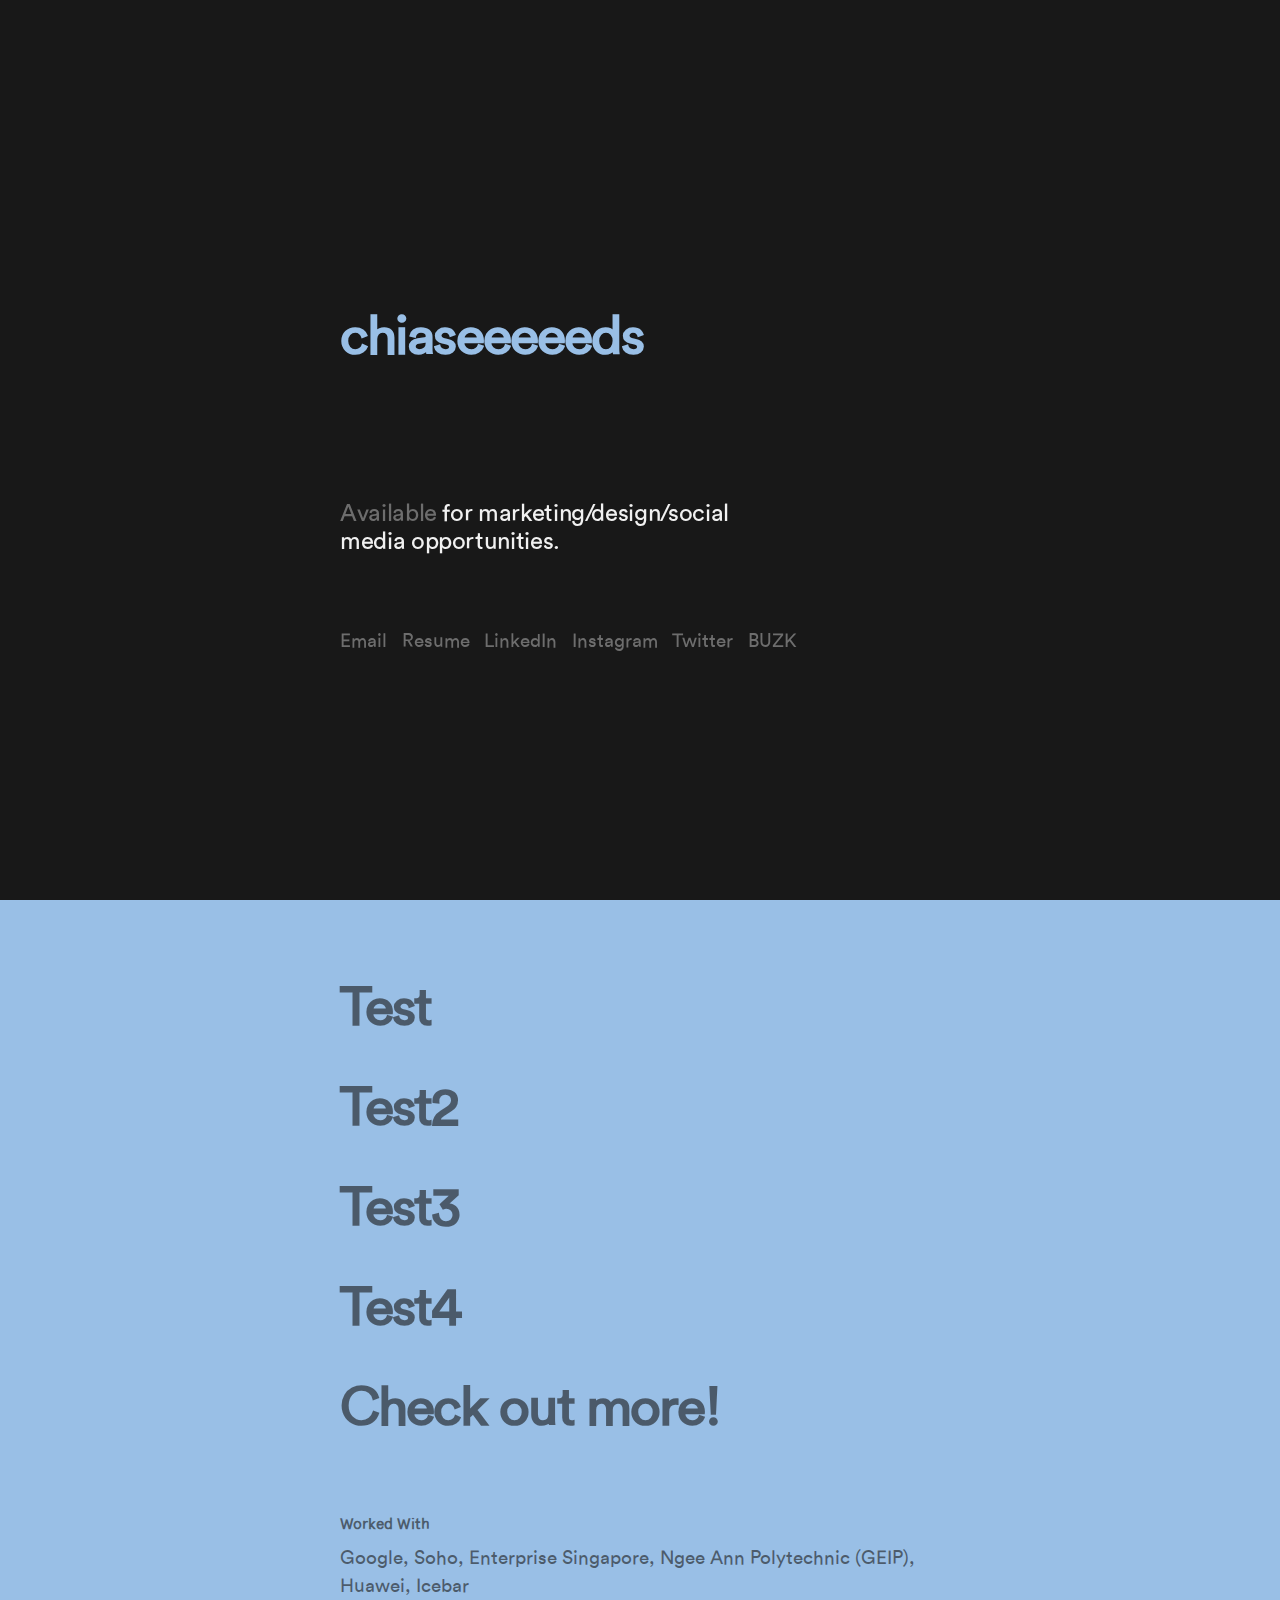
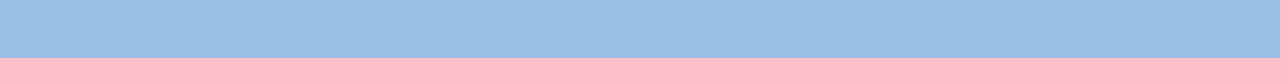
<file: index.html>
<!doctype html>
<html lang="en">

<head>

  <meta charset="utf-8">
  <meta http-equiv="X-UA-Compatible" content="IE=edge">
  <meta name="description"
    content="Chia Wei Lim is a media graduate who is interested in picking up new skills within the media industry">
  <meta name="viewport" content="width=device-width, initial-scale=1">
  <title>chiaseeeeeds</title>

  <!-- social -->
  <meta property="og:title" content="Chia Wei Lim">
  <meta property="og:name" content="Chia Wei Lim" />
  <meta property="og:description"
    content="Chia Wei Lim is a media graduate who is interested in picking up new skills within the media industry" />
  <meta property="og:url" content="https://chiaseeeeds.com" />
  <meta property="og:image" content="./files/screenshot.png" <!-- build:css styles/normalize.css -->
  <link rel="stylesheet" href="styles/normalize.css" />
  <!-- endbuild -->

  <!-- build:css(.tmp) styles/main.css -->
  <link rel="stylesheet" href="styles/main.css">
  <!-- endbuild -->
</head>

<body>

  <header class="about table">
    <div class="table-cell">
      <div class="inner clearfix">
        <h1>
          <!--
              <a class="logo" target="_blank" data-gtm-category="Social" data-gtm-action="click" data-gtm-label="Toplink Twitter" href="https://instagram.com/chiaseeeeeds">chiaseeeeeds</a>
	      -->
        </h1>

        <div class="profile">
          <h2 class="typer">chiaseeeeeds <span
              data-typer-targets="is a media enthusiast;is a scholar;loves a good, juicy font;resides in Singapore;digs this dynamic color scheme;appreciates you for reading this;wants you to hire him;is broke and in dire need of a job;owns a design agency called BUZK;does breakboy occasionally;is serving the nation"></span>
          </h2>

          <nav class="social">
            <p class="available"><a href="mailto:chiaseeeeeds@gmail.com" data-gtm-category="Available"
                data-gtm-action="click" data-gtm-label="Email">Available</a> for marketing/design/social
              media&nbsp;opportunities.</p>
            <ul class="inline">
              <li><a class="social-link" data-gtm-category="Social" data-gtm-action="click" data-gtm-label="Email"
                  href="mailto:chiaseeeeeds@gmail.com">Email</a></li>
              <li><a class="social-link" data-gtm-category="Social" data-gtm-action="click" data-gtm-label="Resume"
                  target="_blank" href="files/chiaweilimResume.pdf">Resume</a></li>
              <li><a class="social-link" data-gtm-category="Social" data-gtm-action="click" data-gtm-label="LinkedIn"
                  target="_blank" href="https://www.linkedin.com/in/chiaseeeeeds/">LinkedIn</a></li>
              <li><a class="social-link" data-gtm-category="Social" data-gtm-action="click" data-gtm-label="Instagram"
                  target="_blank" href="https://instagram.com/chiaseeeeeds/">Instagram</a></li>
              <li><a class="social-link" data-gtm-category="Social" data-gtm-action="click" data-gtm-label="Twitter"
                  target="_blank" href="https://twitter.com/chiaseeeeeds">Twitter</a></li>
              <li><a class="social-link" data-gtm-category="Social" data-gtm-action="click" data-gtm-label="BUZK"
                    target="_blank" href="https://www.wearebuzk.com/">BUZK</a></li>
            </ul>
          </nav>
        </div>
      </div>
    </div>
  </header>
  <div class="browser-height"></div>
  <footer class="footer">
    <nav class="projects">
      <ul>
        <li><a class="project-link" target="_blank" data-gtm-category="Project" data-gtm-action="click"
            data-gtm-label="Test" href="/projects/main" >
            <div class="inner"><span class="project-highlight">Test</span></div>
          </a></li>
        <li><a class="project-link" target="_blank" data-gtm-category="Project" data-gtm-action="click"
            data-gtm-label="Test2" href="/projects/projects.html" target="_blank">
            <div class="inner"><span class="project-highlight">Test2</span></div>
          </a></li>
        <li><a class="project-link" target="_blank" data-gtm-category="Project" data-gtm-action="click"
            data-gtm-label="Test3" href="https://chiaseeeeeds.carrd.co/#work/">
            <div class="inner"><span class="project-highlight">Test3</span></div>
          </a></li>
        <li><a class="project-link" target="_blank" data-gtm-category="Project" data-gtm-action="click"
            data-gtm-label="Test4" href="https://chiaseeeeeds.carrd.co/#work/">
            <div class="inner"><span class="project-highlight">Test4</span></div>
          </a></li>
        <li><a class="project-link" target="_blank" data-gtm-category="Project" data-gtm-action="click"
            data-gtm-label="More" href="https://chiaseeeeeds.carrd.co/#work/">
            <div class="inner"><span class="project-highlight">Check out more!</span></div>
          </a></li>
      </ul>
    </nav>
    <div class="worked-with">
      <div class="inner worked-with--label">Worked With</div>
      <div class="inner">
        <a href="https://www.store.google.com/" target="_blank" data-gtm-category="Worked With" data-gtm-action="click" data-gtm-label="Google">Google</a>, 
        <a href="https://soho.com.au/" target="_blank" data-gtm-category="Worked With" data-gtm-action="click"data-gtm-label="Soho">Soho</a>, 
        <a href="https://www.enterprisesg.gov.sg/" target="_blank" data-gtm-category="Worked With" data-gtm-action="click" data-gtm-label="Enterprise Singapore">Enterprise Singapore</a>, 
        <a href="https://geip.sg/" target="_blank" data-gtm-category="Worked With" data-gtm-action="click" data-gtm-label="GEIP">Ngee Ann Polytechnic (GEIP)</a>, 
        <a href="https://consumer.huawei.com/sg/" target="_blank" data-gtm-category="Worked With" data-gtm-action="click" data-gtm-label="Huawei">Huawei</a>, 
        <a href="https://icebar.sg/" target="_blank" data-gtm-category="Worked With" data-gtm-action="click" data-gtm-label="Icebar">Icebar</a>
      </div>
    </div>
  </footer>

  <!-- Scripts -->
  <script src="scripts/jquery-1.11.0.min.js"></script>
  <script src="scripts/jquery.typer.js"></script>
  <script src="scripts/main.js"></script>
</body>

</html>
</file>
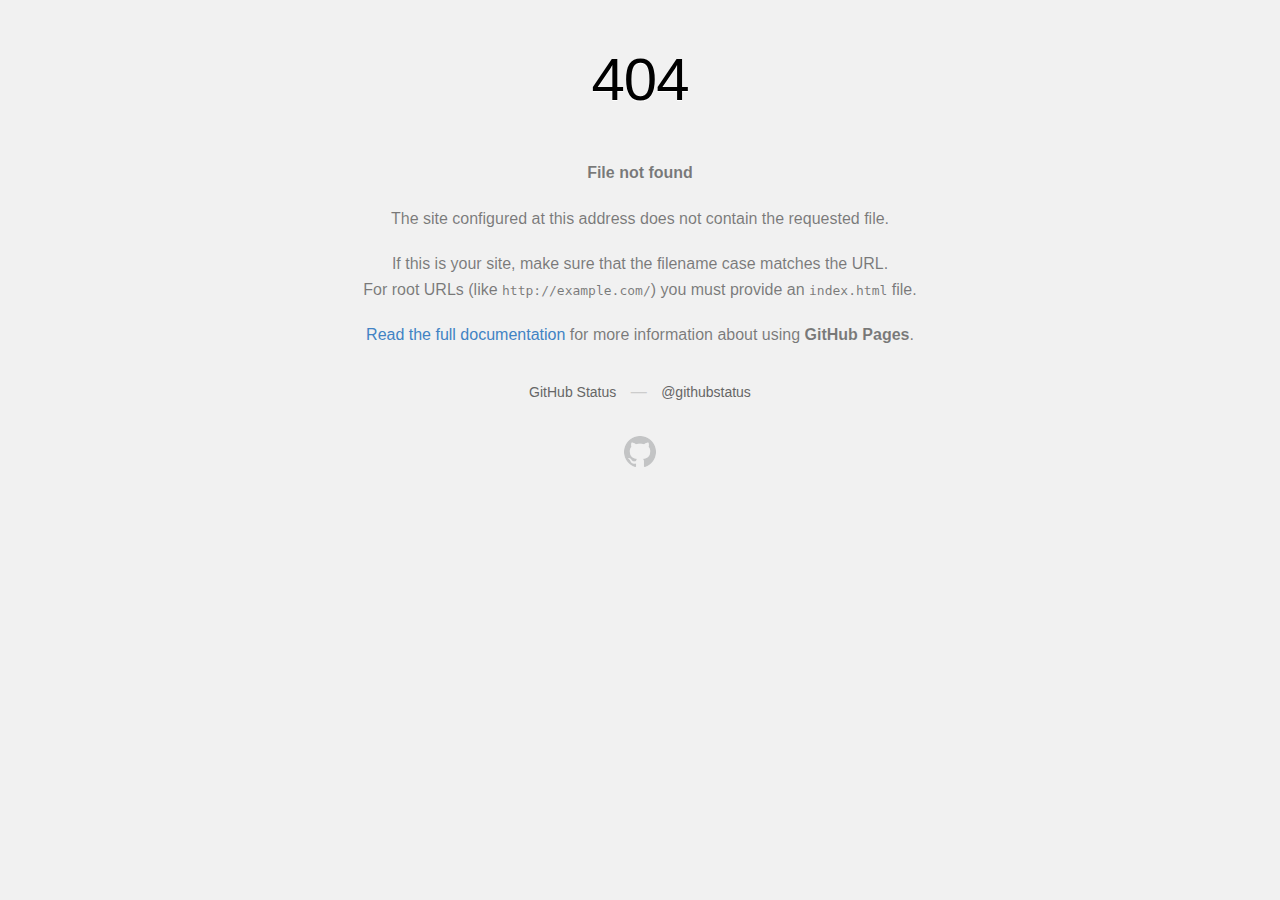
<file: fonts/apercupro-regular.html>
<!DOCTYPE html>
<html>
  <head>
    <meta http-equiv="Content-type" content="text/html; charset=utf-8">
    <meta http-equiv="Content-Security-Policy" content="default-src 'none'; style-src 'unsafe-inline'; img-src data:; connect-src 'self'">
    <title>Page not found &middot; GitHub Pages</title>
    <style type="text/css" media="screen">
      body {
        background-color: #f1f1f1;
        margin: 0;
        font-family: "Helvetica Neue", Helvetica, Arial, sans-serif;
      }

      .container { margin: 50px auto 40px auto; width: 600px; text-align: center; }

      a { color: #4183c4; text-decoration: none; }
      a:hover { text-decoration: underline; }

      h1 { width: 800px; position:relative; left: -100px; letter-spacing: -1px; line-height: 60px; font-size: 60px; font-weight: 100; margin: 0px 0 50px 0; text-shadow: 0 1px 0 #fff; }
      p { color: rgba(0, 0, 0, 0.5); margin: 20px 0; line-height: 1.6; }

      ul { list-style: none; margin: 25px 0; padding: 0; }
      li { display: table-cell; font-weight: bold; width: 1%; }

      .logo { display: inline-block; margin-top: 35px; }
      .logo-img-2x { display: none; }
      @media
      only screen and (-webkit-min-device-pixel-ratio: 2),
      only screen and (   min--moz-device-pixel-ratio: 2),
      only screen and (     -o-min-device-pixel-ratio: 2/1),
      only screen and (        min-device-pixel-ratio: 2),
      only screen and (                min-resolution: 192dpi),
      only screen and (                min-resolution: 2dppx) {
        .logo-img-1x { display: none; }
        .logo-img-2x { display: inline-block; }
      }

      #suggestions {
        margin-top: 35px;
        color: #ccc;
      }
      #suggestions a {
        color: #666666;
        font-weight: 200;
        font-size: 14px;
        margin: 0 10px;
      }

    </style>
  </head>
  <body>

    <div class="container">

      <h1>404</h1>
      <p><strong>File not found</strong></p>

      <p>
        The site configured at this address does not
        contain the requested file.
      </p>

      <p>
        If this is your site, make sure that the filename case matches the URL.<br>
        For root URLs (like <code>http://example.com/</code>) you must provide an
        <code>index.html</code> file.
      </p>

      <p>
        <a href="https://help.github.com/pages/">Read the full documentation</a>
        for more information about using <strong>GitHub Pages</strong>.
      </p>

      <div id="suggestions">
        <a href="https://githubstatus.com">GitHub Status</a> &mdash;
        <a href="https://twitter.com/githubstatus">@githubstatus</a>
      </div>

      <a href="/" class="logo logo-img-1x">
        <img width="32" height="32" title="" alt="" src="[data-uri]">
      </a>

      <a href="/" class="logo logo-img-2x">
        <img width="32" height="32" title="" alt="" src="[data-uri]">
      </a>
    </div>
  </body>
</html>
</file>
<file: styles/main.css>
@charset
"UTF-8";@font-face{font-family:'apercu_proregular';src:url(../fonts/apercupro-regular.html)}@font-face{font-family:'apercu_proregular';src:url([data-uri]) format("woff"),url(../fonts/apercupro-regular.ttf) format("truetype");font-weight:400;font-style:normal}@font-face{font-family:'circular_stdregular';src:url(../fonts/circularstd-regular.eot)}@font-face{font-family:'circular_stdregular';src:url([data-uri]) 
  
  format("woff"),
  url(../fonts/circularstd-regular.html) format("truetype");
  font-weight:400;
  font-style:normal
  }
  @-webkit-keyframes navPeak {
    0% {
      top: 0
    }
    
    to {
      top: -3em
    }
  }
  @keyframes navPeak {
    0% {
      top: 0
    }
    
    to {
      top: -3em
    }
  }
  @-webkit-keyframes fadeBounceDown {
    0% {
      opacity: 0;
      -webkit-transform: translateY(30px);
      transform: translateY(30px)
    }
    
    to {
      opacity: 1;
      -webkit-transform: translateY(0);
      transform: translateY(0)
    }
  }
  @keyframes fadeBounceDown {
    0% {
      opacity: 0;
      -webkit-transform: translateY(30px);
      transform: translateY(30px)
    }
    
    to {
      opacity: 1;
      -webkit-transform: translateY(0);
      transform: translateY(0)
    }
  }
  @-webkit-keyframes fadeBounceUp {
    0% {
      opacity: 0;
      -webkit-transform: translateY(-30px);
      transform: translateY(-30px)
    }
    
    to {
      opacity: 1;
      -webkit-transform: translateY(0);
      transform: translateY(0)
    }
  }
  @keyframes fadeBounceUp {
    0% {
      opacity: 0;
      -webkit-transform: translateY(-30px);
      transform: translateY(-30px)
    }
    
    to {
      opacity: 1;
      -webkit-transform: translateY(0);
      transform: translateY(0)
    }
  }
  @-webkit-keyframes wave {
    0%,
    to {
      -webkit-transform: rotate(0deg);
      transform: rotate(0deg)
    }
    
    50% {
      -webkit-transform: rotate(30deg);
      transform: rotate(30deg)
    }
  }
  @keyframes wave {
    0%,
    to {
      -webkit-transform: rotate(0deg);
      transform: rotate(0deg)
    }
    
    50% {
      -webkit-transform: rotate(30deg);
      transform: rotate(30deg)
    }
  }
  *,
  :after,
  :before {
    box-sizing: border-box
  }
  body,
  html {
    width: 100%;
    height: 100%
  }
  body {
    font-size: 11px;
    font-style: normal;
    line-height: 1.5;
    background-color: #181818;
    text-rendering: optimizeLegibility;
    -webkit-font-smoothing: antialiased;
    -moz-osx-font-smoothing: grayscale;
    font-family: 'apercu_proregular';
    cursor: default
  }
  @media (min-width:550px) {
    body {
      font-size: 17px
    }
  }
  @media (min-width:750px) {
    body {
      font-size: 19px
    }
  }
  ::-moz-selection {
    background: 0 0;
    text-shadow: none
  }
  ::selection {
    background: 0 0;
    text-shadow: none
  }
  ul {
    list-style: none;
    margin: 0;
    padding: 0
  }
  ul.inline li {
    display: inline-block;
    margin-right: .5em
  }
  ul.inline li:last-child {
    margin-right: 0
  }
  a {
    text-decoration: none;
    cursor: pointer
  }
  a:focus {
    outline: 0
  }
  h1,
  h2 {
    font-weight: 400;
    font-size: 1em;
    line-height: 1.2;
    margin: 0
  }
  .inner {
    margin: 0 auto;
    width: 80%
  }
  @media (min-width:550px) {
    .inner {
      max-width: 600px
    }
  }
  .table,
  .table-cell {
    width: 100%;
    height: 100%
  }
  .table {
    display: table
  }
  .table-cell {
    display: table-cell;
    vertical-align: middle
  }
  .color10 .available a:hover,
  .color10 .logo:hover,
  .color10 .social-link:hover,
  .color10 .typer {
    color: #e699a6
  }
  .color10 .footer,
  .color10 .highlight {
    background-color: #e699a6
  }
  .color9 .available a:hover,
  .color9 .logo:hover,
  .color9 .social-link:hover,
  .color9 .typer {
    color: #e699d2
  }
  .color9 .footer,
  .color9 .highlight {
    background-color: #e699d2
  }
  .color8 .available a:hover,
  .color8 .logo:hover,
  .color8 .social-link:hover,
  .color8 .typer {
    color: #cc99e6
  }
  .color8 .footer,
  .color8 .highlight {
    background-color: #cc99e6
  }
  .color7 .available a:hover,
  .color7 .logo:hover,
  .color7 .social-link:hover,
  .color7 .typer {
    color: #9f99e6
  }
  .color7 .footer,
  .color7 .highlight {
    background-color: #9f99e6
  }
  .color6 .available a:hover,
  .color6 .logo:hover,
  .color6 .social-link:hover,
  .color6 .typer {
    color: #99bfe6
  }
  .color6 .footer,
  .color6 .highlight {
    background-color: #99bfe6
  }
  .color5 .available a:hover,
  .color5 .logo:hover,
  .color5 .social-link:hover,
  .color5 .typer {
    color: #99e6df
  }
  .color5 .footer,
  .color5 .highlight {
    background-color: #99e6df
  }
  .color4 .available a:hover,
  .color4 .logo:hover,
  .color4 .social-link:hover,
  .color4 .typer {
    color: #99e6b3
  }
  .color4 .footer,
  .color4 .highlight {
    background-color: #99e6b3
  }
  .color3 .available a:hover,
  .color3 .logo:hover,
  .color3 .social-link:hover,
  .color3 .typer {
    color: #ace699
  }
  .color3 .footer,
  .color3 .highlight {
    background-color: #ace699
  }
  .color2 .available a:hover,
  .color2 .logo:hover,
  .color2 .social-link:hover,
  .color2 .typer {
    color: #d9e699
  }
  .color2 .footer,
  .color2 .highlight {
    background-color: #d9e699
  }
  .color1 .available a:hover,
  .color1 .logo:hover,
  .color1 .social-link:hover,
  .color1 .typer {
    color: #e6c699
  }
  .color1 .footer,
  .color1 .highlight {
    background-color: #e6c699
  }
  .color0 .available a:hover,
  .color0 .logo:hover,
  .color0 .social-link:hover,
  .color0 .typer {
    color: #e69999
  }
  .color0 .footer,
  .color0 .highlight {
    background-color: #e69999
  }
  .typer {
    margin: 1em auto;
    position: relative;
    color: transparent;
    transition: color 3s linear;
    min-height: 70px
  }
  @media (min-width:550px) {
    .typer {
      min-height: 90px
    }
  }
  @media (min-width:750px) {
    .typer {
      min-height: 146px
    }
  }
  .typer:after {
    content: '✌';
    display: none;
    position: absolute;
    top: 0;
    left: -1em
  }
  .typer:hover:after {
    display: block
  }
  .footer,
  .highlight {
    transition: background-color 3s linear
  }
  .highlight {
    color: transparent;
    border-radius: 1px
  }
  .hidden {
    display: none
  }
  .logo,
  .social-link {
    transition: color .3s linear
  }
  .social-link,
  .social-link:active,
  .social-link:link,
  .social-link:visited {
    color: #6d6d6d
  }
  .logo,
  .social {
    -webkit-animation-duration: .3s;
    animation-duration: .3s;
    -webkit-animation-delay: 3s;
    animation-delay: 3s;
    -webkit-animation-fill-mode: both;
    animation-fill-mode: both
  }
  .logo {
    display: inline-block;
    -webkit-animation-name: fadeBounceDown;
    animation-name: fadeBounceDown;
    color: #f1f1f1
  }
  .social {
    -webkit-animation-name: fadeBounceUp;
    animation-name: fadeBounceUp
  }
  .about {
    position: fixed;
    top: 0;
    left: 0;
    right: 0;
    bottom: 0;
    width: 100%;
    height: 100%;
    z-index: 0;
    transition: background-color 3s linear
  }
  .browser-height {
    height: 100%;
    pointer-events: none
  }

.project-link1:after {
  content: '';
	position: absolute;
	bottom: -2;
	left: 24.3vw;
	width: 25%;
	height: 0.1em;
	background-color: #181818;
	opacity: 0.3;
	transition: opacity 300ms, transform 300ms;
} 

.project-link1:hover::after {
  opacity: 0.6;
	transform: translate3d(0, 0.2em, 0);
}
.project-link1:focus::after {
  opacity: 1;
	transform: translate3d(0, 0.2em, 0);
}
.project-link1 {
    font-family: 'circular_stdregular';
    font-size: 2em;
    font-weight: 600;
    line-height: 1.35;
    letter-spacing: -.035em;
    display: block;
	  position: relative;
	  padding: 0.2em 0;
    color: rgba(24, 24, 24, .6);
}


  .project-link,
  .typer {
    font-family: 'circular_stdregular';
    font-size: 2em;
    font-weight: 600;
    line-height: 1.35;
    letter-spacing: -.035em
  }
  @media (min-width:750px) {
    .project-link,
    .typer {
      font-size: 2.842em
    }
  }
  .footer {
    background-color: #1e1e1e;
    position: relative;
    z-index: 1;
    -webkit-animation-name: navPeak;
    animation-name: navPeak;
    -webkit-animation-duration: .3s;
    animation-duration: .3s;
    -webkit-animation-delay: 3s;
    animation-delay: 3s;
    -webkit-animation-fill-mode: both;
    animation-fill-mode: both
  }
  .projects {
    padding: 3em 0
  }
  .project-link {
    display: block;
    padding: .25em 0;
    color: rgba(24, 24, 24, .6)
  }
  .project-link:hover {
    color: transparent
  }
  .project-link:hover .project-highlight {
    background-color: rgba(24, 24, 24, .6)
  }
  .project-highlight {
    pointer-events: none;
    border-radius: 1px
  }
  .worked-with {
    font-family: 'circular_stdregular';
    color: rgba(24, 24, 24, .6);
    padding-bottom: 3em
  }
  .worked-with a {
    color: rgba(24, 24, 24, .6);
    border-bottom: 1px solid transparent
  }
  .worked-with a:hover {
    border-bottom: 1px solid
  }
  .worked-with--label {
    font-family: 'apercu_proregular';
    font-size: .8em;
    font-weight: 600;
    padding-bottom: .5em
  }
  .available {
    font-family: 'circular_stdregular';
    position: relative;
    font-size: 1.25em;
    line-height: 1.2;
    color: #f1f1f1;
    letter-spacing: -.015em;
    margin-bottom: 3em
  }
  .available a {
    color: #6d6d6d;
    position: relative;
    transition: color .3s linear
  }
  .available a:before {
    content: '👋';
    display: inline-block;
    top: .1em;
    opacity: 0;
    -webkit-transform-origin: 50% 90%;
    transform-origin: 50% 90%;
    -webkit-animation-name: wave;
    animation-name: wave;
    -webkit-animation-duration: .35s;
    animation-duration: .35s;
    -webkit-animation-timing-function: linear;
    animation-timing-function: linear;
    -webkit-animation-iteration-count: infinite;
    animation-iteration-count: infinite
  }
  .available a:hover:before {
    opacity: 1
  }
  .available .emoji,
  .available a:before {
    position: absolute;
    left: -1.5em
  }

  /*projects css*/

  .projdes {
    font-family: 'circular_stdregular';
    position: relative;
    font-size: 1.25em;
    line-height: 1.2;
    color: #f1f1f1;
    letter-spacing: -.015em;
    margin-bottom: 0em;
  }

  .hugecon {
  	display: flex;
  	flex-wrap: wrap;
  	align-content: center;
  	align-items: center;
  	justify-content: center;
  }

  .imageplaceholder {
  	display: flex;
  	margin-right: 1vw;
  	margin-left: auto;
  	margin-top: 2.5em;
  	margin-bottom: 1.25em;
  	float: none;
  	width:18em;
  	height:27.875em;
  	/*background-color:;*/
  	position: relative;
  	align-items: center;
  	align-content: center;

  }

  .projformat1textcon {
  	display: inline-block;
  	margin-right: auto;
  	margin-left: 0;
  	margin-top: 2.5em;
  	margin-bottom: 1.25em;
  	width: 13em;
  	max-height: '27.875em';
    float: none;
  	vertical-align: center;
  	text-align: justify;
  	word-wrap: break-word;
  	color: #18181899;
  	font-size: 1em;
  	font-weight: bold;
  	align-items: left;

  }

  .projformat1 {
    justify-content: center;
    display: flex;
    flex-wrap: nowrap;
    align-items: center;
    width: 100vw;
  }

  .projformat2 {
  	justify-content: center;
  	display: flex;
  	align-items: center;
  	align-content: center;
  	box-sizing: border-box;
  	width: 100vw;
  	margin-top: 1.25em;
  	margin-bottom: 1.25em;
  }

  .imageplaceholder2 {
  	display: flex;
  	margin-top: 1.25em;
  	margin-bottom: 1.25em;
  	float: none;
  	width:15.5em;
  	height:30em;
  	/*background-color:;*/
  	position: relative;
  	align-items: center;
  	align-content: center;
  	margin: 0.5vw;

  }

	.projformat3 {
  	justify-content: center;
  	display: flex;
  	align-items: center;
  	align-content: center;
  	box-sizing: border-box;
  	width: 100vw;
  }

  .projformat3text {
	display: inline-block;
  	margin-left: 0;
  	margin-top: 1.25em;
  	margin-bottom: 1.25em;
  	width: 31em;
  	max-height: '27.875em';
    float: none;
  	vertical-align: center;
  	text-align: justify;
  	word-wrap: break-word;
  	color: #18181899;
  	font-size: 1em;
  	font-weight: bold;
  	align-items: center;

  }

   .projformat4 {
    justify-content: center;
    display: flex;
    flex-wrap: nowrap;
    align-items: center;
    width: 100vw;
  }

  .projformat3textcon {
  	margin-top: 1.25em;
  	margin-bottom: 1.25em;
  	width: 10em;
  	max-height: '27.875em';
    float: left;
  	vertical-align: center;
  	text-align: left;
  	word-wrap: break-word;
  	color: #18181899;
  	font-size: 1em;
  	font-weight: bold;
  	align-items: left;
  }

  .imageplaceholder4 {
  	display: inline-block;
  	margin-left: 1vw;
  	margin-top: 1.25em;
  	margin-bottom: 1.25em;
  	float: none;
  	width:21em;
  	height:21em;
  	background-color:#E0A458;
  	position: relative;
  	align-items: right;

  }

  .projformat5 {
  	justify-content: center;
    display: flex;
    flex-wrap: nowrap;
    align-items: center;
    width: 100vw;
    margin-top: 1.25em;
    margin-bottom: 1.25em;

  }

  .imageplaceholder5 {
  	display: flex;
  	margin-top: 1.25em;
  	margin-bottom: 1.25em;
  	float: none;
  	width:15.5em;
  	height:15.5em;
  	background-color:#E0A458;
  	position: relative;
  	align-items: center;
  	align-content: center;
  	margin: 0.5vw;
  }

 .imageplaceholder6 {
  	display: flex;
  	margin-top: 1.25em;
  	margin-bottom: 1.25em;
  	float: none;
  	width:15.5em;
  	height:15.5em;
  	background-color:#E0A458;
  	position: relative;
  	align-items: center;
  	align-content: center;
  	margin: 0.5vw;
  }

/* flickity external css*/
* {
  -webkit-box-sizing: border-box;
  box-sizing: border-box;
}

body { font-family: 'circular_stdregular'; }

.flickitycon {
	width: 31.5em;
	display: flex;
	align-content: center;
	align-items: center;
	flex-wrap: wrap;
	margin-bottom: 1.25em;
	margin-top: 1.25em;


}
.gallery {
  background: #EEE;
  width: 31.5em;
  height: 20em;

}

.gallery-cell {
  display: flex;
  width: 20em;
  height: 20em;
  margin-right: 10px;
  background: #2e2e2e;
  align-content: center;
  align-items: center;
  padding-left: 3.3em;
}
</file>
